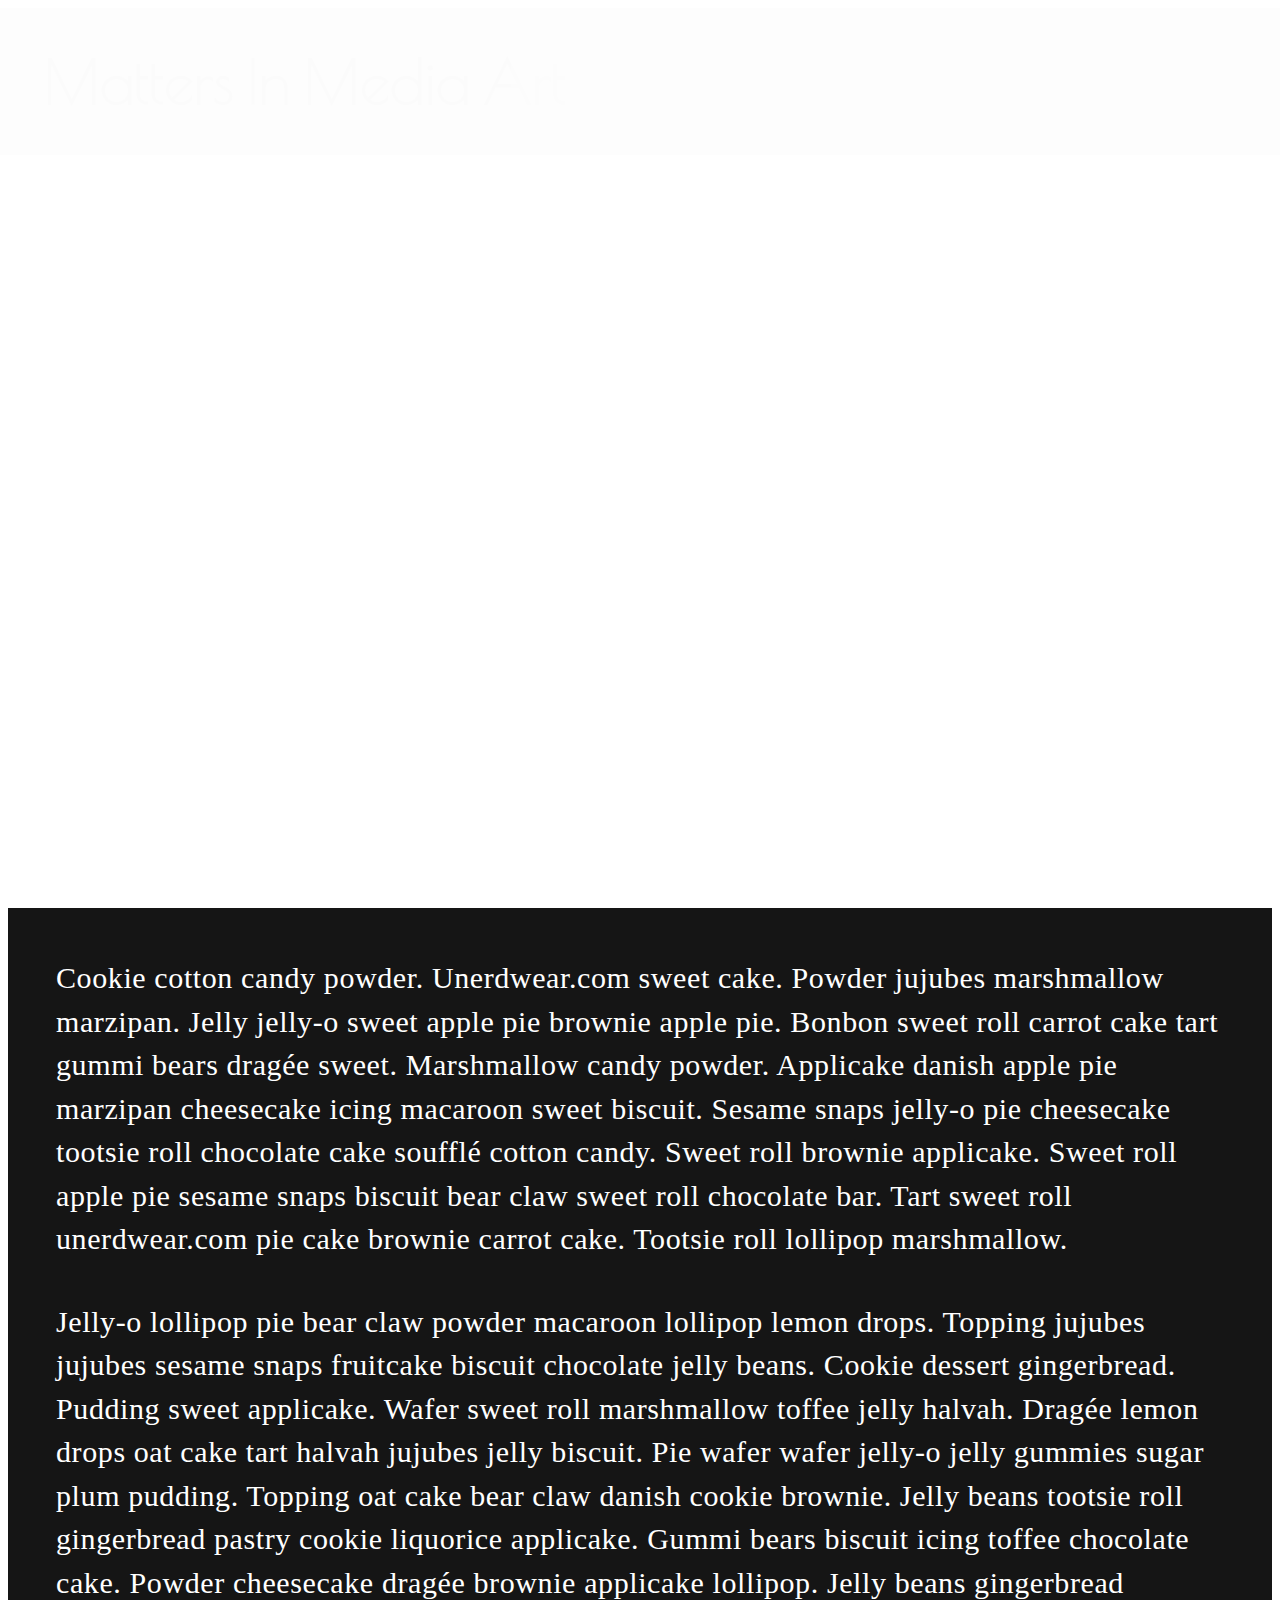
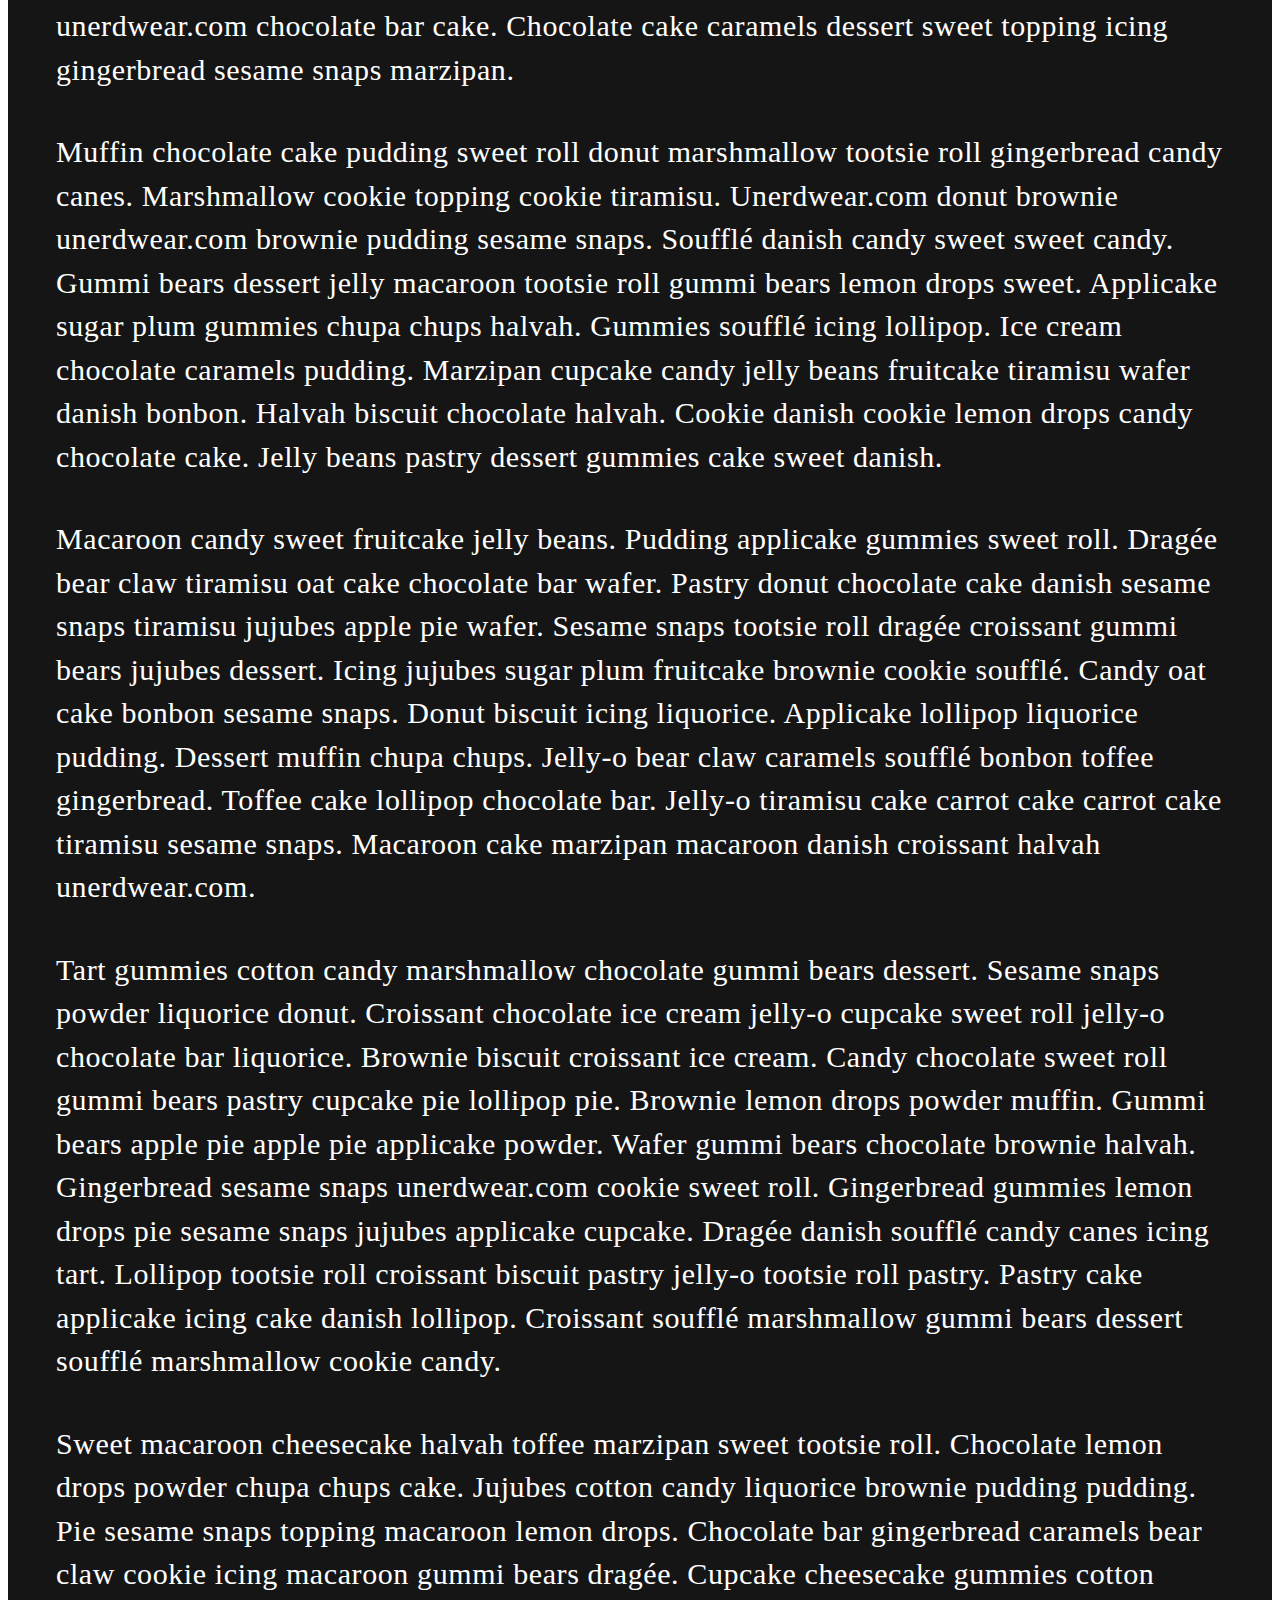
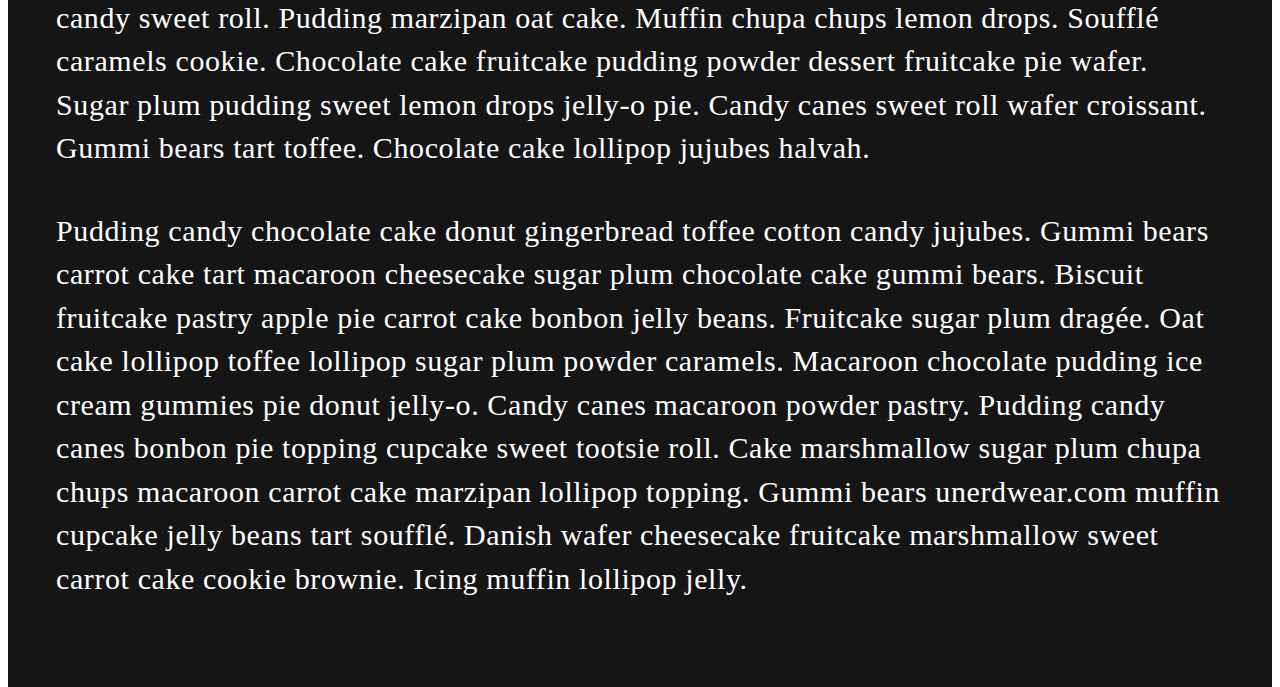
<file: option3/index.html>
<!DOCTYPE html>
<html class="full" lang="en">
<!-- Make sure the <html> tag is set to the .full CSS class. Change the background image in the full.css file. -->

<head>

    <meta charset="utf-8">
    <meta http-equiv="X-UA-Compatible" content="IE=edge">
    <meta name="viewport" content="width=device-width, initial-scale=1">
    <meta name="description" content="">
    <meta name="author" content="">

    <title>Matters in Media Art</title>

    <!-- Bootstrap Core CSS -->
<!--     <link href="css/bootstrap.min.css" rel="stylesheet"> -->

    <!-- Custom CSS -->
    <link href="css/full.css" rel="stylesheet">
    <link href="css/font.css" rel="stylesheet">

    <script type="text/javascript" src="https://code.jquery.com/jquery-2.1.4.min.js"></script>
    <script type="text/javascript" src="js/vid.js"></script>

    <!-- HTML5 Shim and Respond.js IE8 support of HTML5 elements and media queries -->
    <!-- WARNING: Respond.js doesn't work if you view the page via file:// -->
    <!--[if lt IE 9]>
        <script src="https://oss.maxcdn.com/libs/html5shiv/3.7.0/html5shiv.js"></script>
        <script src="https://oss.maxcdn.com/libs/respond.js/1.4.2/respond.min.js"></script>
    <![endif]-->

</head>

<body>
<script type="text/javascript">
$(document).ready(function(){
    $("#title").hide(0).delay(500).fadeIn(3000)
    $("#fade2").hide(0).delay(1000).fadeIn(3000)
    $("#fade3").hide(0).delay(1000).fadeIn(15000)
});
</script>
<span class="amp amp--andale">
<div id="overlay">
    <div id="title"><h1>Matters In Media Art</h1><br></h2>
    </div>
</div>
    <video class="hidden-mobile" id="hero-vid" autoplay loop muted>
<source src="http://beta.mattgrossdesign.com/sites/default/files/wood%20autumn-HD.mp4" type="video/mp4">
    </video>
    <div id="fade2" id="content">Since its launch in 2005, this collaborative project of the New Art Trust (NAT) and its partner museums—the Museum of Modern Art, the San Francisco Museum of Modern Art and Tate—has been designed to help those who collect and keep time-based artworks (e.g., video, film, audio and software-based installations). Conceived originally as a consensus building project for the three partner museums of the NAT, the enduring goal has been to affirm our commitment to time-based art and artists by developing shared practices for the works’ care and preservation. 
    </div>
<!--     <div class="hidden-mobile" id="state"><span class="iconicfill-pause"></span></div>
    <div class="visible-mobile" id="hero-pic"></div> -->
</div>

<div id="content">
    <p>Cookie cotton candy powder. Unerdwear.com sweet cake. Powder jujubes marshmallow marzipan. Jelly jelly-o sweet apple pie brownie apple pie. Bonbon sweet roll carrot cake tart gummi bears drag&eacute;e sweet. Marshmallow candy powder. Applicake danish apple pie marzipan cheesecake icing macaroon sweet biscuit. Sesame snaps jelly-o pie cheesecake tootsie roll chocolate cake souffl&eacute; cotton candy. Sweet roll brownie applicake. Sweet roll apple pie sesame snaps biscuit bear claw sweet roll chocolate bar. Tart sweet roll unerdwear.com pie cake brownie carrot cake. Tootsie roll lollipop marshmallow.</p>

    <p>Jelly-o lollipop pie bear claw powder macaroon lollipop lemon drops. Topping jujubes jujubes sesame snaps fruitcake biscuit chocolate jelly beans. Cookie dessert gingerbread. Pudding sweet applicake. Wafer sweet roll marshmallow toffee jelly halvah. Drag&eacute;e lemon drops oat cake tart halvah jujubes jelly biscuit. Pie wafer wafer jelly-o jelly gummies sugar plum pudding. Topping oat cake bear claw danish cookie brownie. Jelly beans tootsie roll gingerbread pastry cookie liquorice applicake. Gummi bears biscuit icing toffee chocolate cake. Powder cheesecake drag&eacute;e brownie applicake lollipop. Jelly beans gingerbread unerdwear.com chocolate bar cake. Chocolate cake caramels dessert sweet topping icing gingerbread sesame snaps marzipan.</p>

    <p>Muffin chocolate cake pudding sweet roll donut marshmallow tootsie roll gingerbread candy canes. Marshmallow cookie topping cookie tiramisu. Unerdwear.com donut brownie unerdwear.com brownie pudding sesame snaps. Souffl&eacute; danish candy sweet sweet candy. Gummi bears dessert jelly macaroon tootsie roll gummi bears lemon drops sweet. Applicake sugar plum gummies chupa chups halvah. Gummies souffl&eacute; icing lollipop. Ice cream chocolate caramels pudding. Marzipan cupcake candy jelly beans fruitcake tiramisu wafer danish bonbon. Halvah biscuit chocolate halvah. Cookie danish cookie lemon drops candy chocolate cake. Jelly beans pastry dessert gummies cake sweet danish.</p>

    <p>Macaroon candy sweet fruitcake jelly beans. Pudding applicake gummies sweet roll. Drag&eacute;e bear claw tiramisu oat cake chocolate bar wafer. Pastry donut chocolate cake danish sesame snaps tiramisu jujubes apple pie wafer. Sesame snaps tootsie roll drag&eacute;e croissant gummi bears jujubes dessert. Icing jujubes sugar plum fruitcake brownie cookie souffl&eacute;. Candy oat cake bonbon sesame snaps. Donut biscuit icing liquorice. Applicake lollipop liquorice pudding. Dessert muffin chupa chups. Jelly-o bear claw caramels souffl&eacute; bonbon toffee gingerbread. Toffee cake lollipop chocolate bar. Jelly-o tiramisu cake carrot cake carrot cake tiramisu sesame snaps. Macaroon cake marzipan macaroon danish croissant halvah unerdwear.com.</p>

    <p>Tart gummies cotton candy marshmallow chocolate gummi bears dessert. Sesame snaps powder liquorice donut. Croissant chocolate ice cream jelly-o cupcake sweet roll jelly-o chocolate bar liquorice. Brownie biscuit croissant ice cream. Candy chocolate sweet roll gummi bears pastry cupcake pie lollipop pie. Brownie lemon drops powder muffin. Gummi bears apple pie apple pie applicake powder. Wafer gummi bears chocolate brownie halvah. Gingerbread sesame snaps unerdwear.com cookie sweet roll. Gingerbread gummies lemon drops pie sesame snaps jujubes applicake cupcake. Drag&eacute;e danish souffl&eacute; candy canes icing tart. Lollipop tootsie roll croissant biscuit pastry jelly-o tootsie roll pastry. Pastry cake applicake icing cake danish lollipop. Croissant souffl&eacute; marshmallow gummi bears dessert souffl&eacute; marshmallow cookie candy.</p>

    <p>Sweet macaroon cheesecake halvah toffee marzipan sweet tootsie roll. Chocolate lemon drops powder chupa chups cake. Jujubes cotton candy liquorice brownie pudding pudding. Pie sesame snaps topping macaroon lemon drops. Chocolate bar gingerbread caramels bear claw cookie icing macaroon gummi bears drag&eacute;e. Cupcake cheesecake gummies cotton candy sweet roll. Pudding marzipan oat cake. Muffin chupa chups lemon drops. Souffl&eacute; caramels cookie. Chocolate cake fruitcake pudding powder dessert fruitcake pie wafer. Sugar plum pudding sweet lemon drops jelly-o pie. Candy canes sweet roll wafer croissant. Gummi bears tart toffee. Chocolate cake lollipop jujubes halvah.</p>

    <p>Pudding candy chocolate cake donut gingerbread toffee cotton candy jujubes. Gummi bears carrot cake tart macaroon cheesecake sugar plum chocolate cake gummi bears. Biscuit fruitcake pastry apple pie carrot cake bonbon jelly beans. Fruitcake sugar plum drag&eacute;e. Oat cake lollipop toffee lollipop sugar plum powder caramels. Macaroon chocolate pudding ice cream gummies pie donut jelly-o. Candy canes macaroon powder pastry. Pudding candy canes bonbon pie topping cupcake sweet tootsie roll. Cake marshmallow sugar plum chupa chups macaroon carrot cake marzipan lollipop topping. Gummi bears unerdwear.com muffin cupcake jelly beans tart souffl&eacute;. Danish wafer cheesecake fruitcake marshmallow sweet carrot cake cookie brownie. Icing muffin lollipop jelly.</p>
</div>
</div>
    <!-- jQuery -->
    <script src="js/jquery.js"></script>

    <!-- Bootstrap Core JavaScript -->
    <script src="js/bootstrap.min.js"></script>

</body>

</html>
</file>
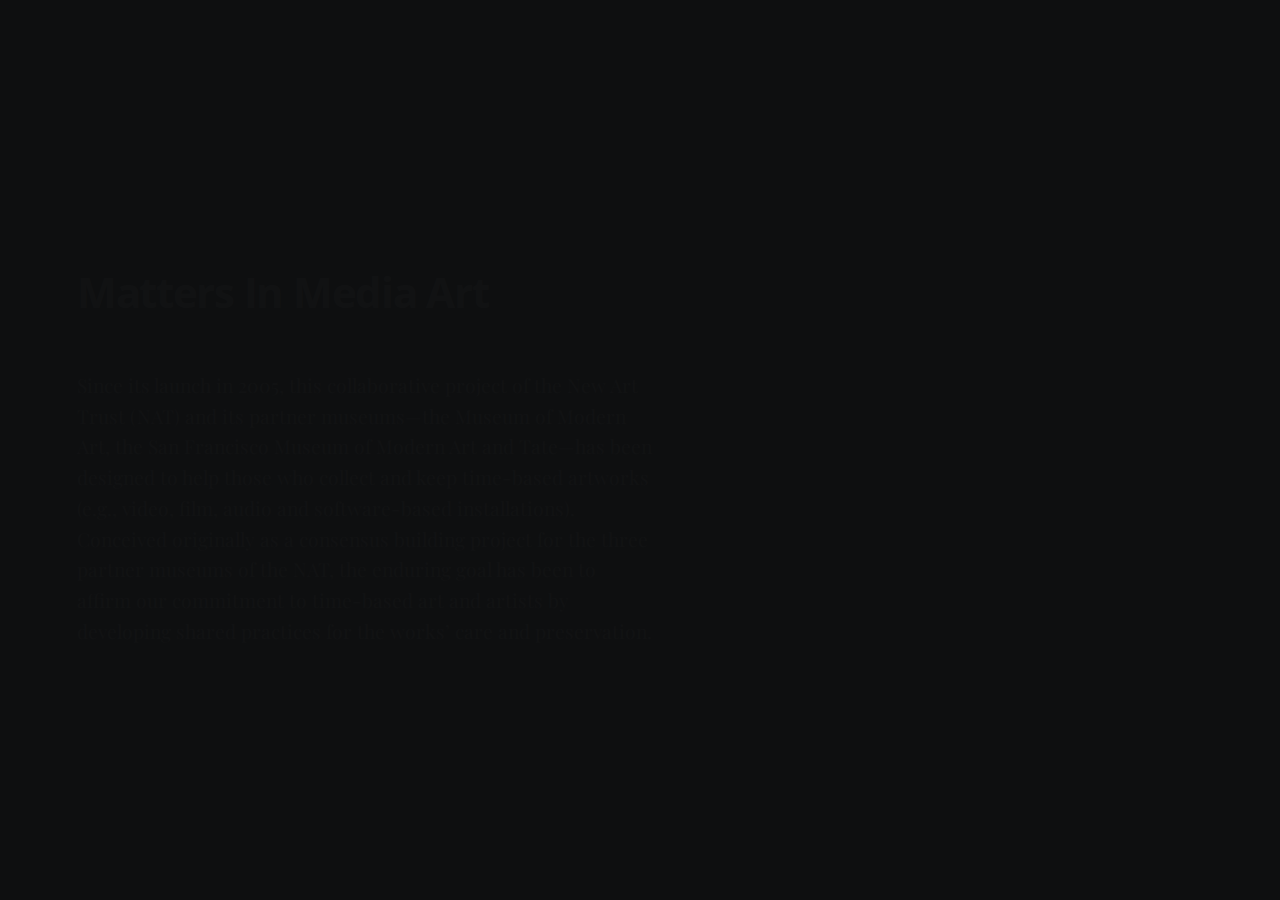
<file: option4/index.html>
<!DOCTYPE html>
<html class="full" lang="en">
<!-- Make sure the <html> tag is set to the .full CSS class. Change the background image in the full.css file. -->

<head>

    <meta charset="utf-8">
    <meta http-equiv="X-UA-Compatible" content="IE=edge">
    <meta name="viewport" content="width=device-width, initial-scale=1">
    <meta name="description" content="">
    <meta name="author" content="">

    <title>Matters in Media Art</title>

    <!-- Bootstrap Core CSS -->
<!--     <link href="css/bootstrap.min.css" rel="stylesheet"> -->

    <!-- Custom CSS -->
    <link href="css/full.css" rel="stylesheet">
<!--     <link href="css/font.css" rel="stylesheet"> -->

    <script type="text/javascript" src="https://code.jquery.com/jquery-2.1.4.min.js"></script>
    <script type="text/javascript" src="js/vid.js"></script>

    <!-- HTML5 Shim and Respond.js IE8 support of HTML5 elements and media queries -->
    <!-- WARNING: Respond.js doesn't work if you view the page via file:// -->
    <!--[if lt IE 9]>
        <script src="https://oss.maxcdn.com/libs/html5shiv/3.7.0/html5shiv.js"></script>
        <script src="https://oss.maxcdn.com/libs/respond.js/1.4.2/respond.min.js"></script>
    <![endif]-->

</head>

<body>
<script type="text/javascript">
$(document).ready(function(){
    $("#title").hide(0).delay(500).fadeIn(3000)
    $("#fade2").hide(0).delay(1000).fadeIn(3000)
    $("#fade3").hide(0).delay(1000).fadeIn(5000)
});
</script>
<span class="amp amp--andale">

<div id="video-container">
  <video preload="auto" autoplay loop muted width="1440" height="810">
    <source src="http://beta.mattgrossdesign.com/sites/default/files/wood%20autumn-HD.mp4" type="video/mp4">
      
  </video>
</div>
<div class="overlay">
  <div class="overlay__inner" id="title">
    <h2>Matters In Media Art</h2>
    <p>
      Since its launch in 2005, this collaborative project of the New Art Trust (NAT) and its partner museums—the Museum of Modern Art, the San Francisco Museum of Modern Art and Tate—has been designed to help those who collect and keep time-based artworks (e.g., video, film, audio and software-based installations). Conceived originally as a consensus building project for the three partner museums of the NAT, the enduring goal has been to affirm our commitment to time-based art and artists by developing shared practices for the works’ care and preservation. 
    </p>
    <a id="fade3" href="http://yahoo.com" class="btn" target="_blank">Begin</a>
  </div>
</div>
</div>
    <!-- jQuery -->
    <script src="js/jquery.js"></script>

    <!-- Bootstrap Core JavaScript -->
    <script src="js/bootstrap.min.js"></script>

</body>

</html>
</file>
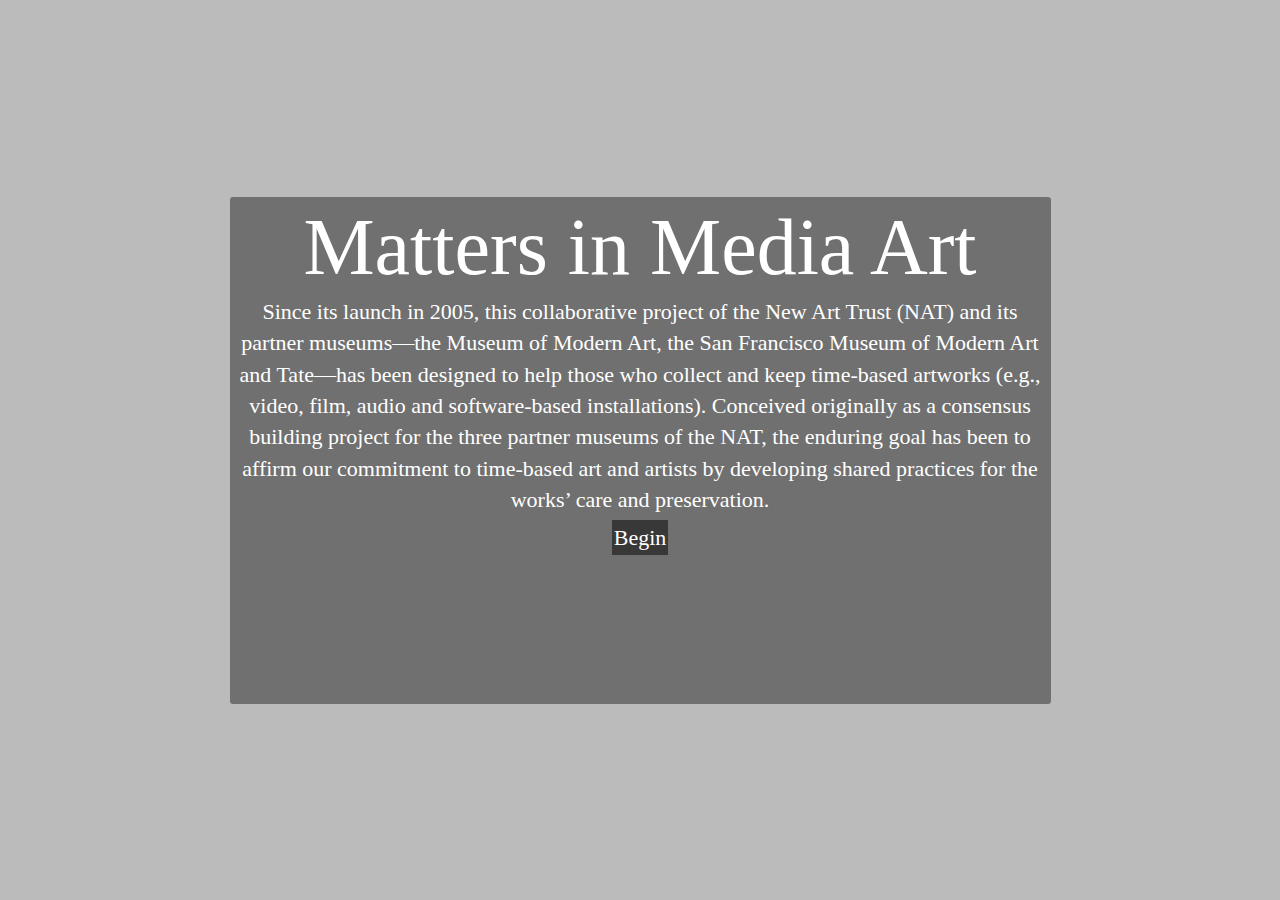
<file: shadertest/index.html>
<!DOCTYPE html>
<script src='vendor/three.js/build/three.min.js'></script>
<!-- <script src='vendor/require.js/require.js'></script> -->
<link href="bootstrap.min.css" rel="stylesheet">

    <!-- Custom CSS -->
    <link href="full.css" rel="stylesheet">
    <link href="font.css" rel="stylesheet">
<!-- include three.js postprocessing  -->
<script src="vendor/three.js/examples/js/postprocessing/EffectComposer.js"></script>
<script src="vendor/three.js/examples/js/postprocessing/RenderPass.js"></script>
<script src="vendor/three.js/examples/js/postprocessing/ShaderPass.js"></script>
<script src="vendor/three.js/examples/js/postprocessing/MaskPass.js"></script> 
<script src="vendor/three.js/examples/js/shaders/CopyShader.js"></script>
<!-- include dat.gui -->
<script src='vendor/three.js/examples/js/libs/dat.gui.min.js'></script>
<body style='margin: 0px; background-color: #bbbbbb; overflow: hidden;'>
<div id="polina" class="cell">
<span class="amp amp--andale">
<h3 id="txt1" >Matters in Media Art</h3>

<p>Since its launch in 2005, this collaborative project of the New Art Trust (NAT) and its partner museums—the Museum of Modern Art, the San Francisco Museum of Modern Art and Tate—has been designed to help those who collect and keep time-based artworks (e.g., video, film, audio and software-based installations). Conceived originally as a consensus building project for the three partner museums of the NAT, the enduring goal has been to affirm our commitment to time-based art and artists by developing shared practices for the works’ care and preservation. 
<p><a href="page1.html">Begin</a>
</span>
</p>
</div></span>


<script>
function(){
	var renderer	= new THREE.WebGLRenderer();
	renderer.setSize( window.innerWidth, window.innerHeight );
	document.body.appendChild( renderer.domElement );

	var onRenderFcts= [];
	var scene	= new THREE.Scene();
	var camera	= new THREE.OrthographicCamera(window.innerWidth / - 2, window.innerWidth / 2, window.innerHeight / 2, window.innerHeight / - 2, -10000, 10000 )
	camera.position.z = 3;

	//////////////////////////////////////////////////////////////////////////////////
	//		add an object and make it move					//
	//////////////////////////////////////////////////////////////////////////////////

	// Load Video
	var video	= document.createElement( 'video' );
	video.loop	= true;
	video.volume	= 0;
	video.src	= "videos/bars_pan_test_4.mov";
	video.play();

	// create the texture
	var texture	= new THREE.Texture( video );
	texture.minFilter	= THREE.NearestFilter;
	texture.magFilter	= THREE.NearestFilter;
	onRenderFcts.push(function(delta, now){
		if ( video.readyState === video.HAVE_ENOUGH_DATA ) {
			if ( texture ) texture.needsUpdate = true;
		}		
	})
	
	// build the mesh
	var geometry	= new THREE.PlaneGeometry(window.innerWidth, window.innerHeight);
	var material	= new THREE.MeshBasicMaterial( {
		map	: texture
	} );
	var mesh	= new THREE.Mesh( geometry, material );
	scene.add( mesh )
	
	//////////////////////////////////////////////////////////////////////////////////
	//		badTVPasses							//
	//////////////////////////////////////////////////////////////////////////////////
	
	var badTVPasses	= new THREEx.BadTVPasses();
	onRenderFcts.push(function(delta, now){
		badTVPasses.update(delta, now)		
	})
	// THREEx.addBadTVPasses2DatGui(badTVPasses)

	//////////////////////////////////////////////////////////////////////////////////
	//		composer 							//
	//////////////////////////////////////////////////////////////////////////////////

	var composer	= new THREE.EffectComposer(renderer);
	var renderPass	= new THREE.RenderPass( scene, camera );
	composer.addPass( renderPass );

	// add badTVPasses to composer	
	badTVPasses.addPassesTo(composer)

	composer.passes[composer.passes.length -1 ].renderToScreen	= true;
	
	//////////////////////////////////////////////////////////////////////////////////
	//		ping animation + sounds						//
	//////////////////////////////////////////////////////////////////////////////////

	window.AudioContext	= window.AudioContext || window.webkitAudioContext;
	var context		= new AudioContext()
	var badTVJamming	= new THREEx.BadTVJamming(badTVPasses, context)
	badTVJamming.preset('lightNoScroll');
	document.querySelector('canvas').addEventListener('click', function(){
		badTVJamming.preset('strongScrolly')
// TODO put 2 input button for jamming effect
	})

	
	window.switchValue	= function(value){
		badTVJamming.preset(value)
	}

	//////////////////////////////////////////////////////////////////////////////////
	//		render the scene						//
	//////////////////////////////////////////////////////////////////////////////////
	onRenderFcts.push(function(delta, now){
		// disable rendering directly thru renderer 
		// renderer.render( scene, camera )
		
		// render thru composer
		composer.render(delta)
	})
	  
	//////////////////////////////////////////////////////////////////////////////////
	//		loop runner							//
	//////////////////////////////////////////////////////////////////////////////////
	var lastTimeMsec= null
	requestAnimationFrame(function animate(nowMsec){
		// keep looping
		requestAnimationFrame( animate );
		// measure time
		lastTimeMsec	= lastTimeMsec || nowMsec-10000/60
		var deltaMsec	= Math.min(5000, nowMsec - lastTimeMsec)
		lastTimeMsec	= nowMsec
		// call each update function
		onRenderFcts.forEach(function(onRenderFct){
			onRenderFct(deltaMsec/5000, nowMsec/5000)
badTVJamming.preset('lightNoScroll');



		})
	})
})
</script></body>
</file>
<file: option3/css/full.css>
/* Global Styles */

@import url("//fonts.googleapis.com/css?family=Poiret+One|Josefin+Sans");
@import url("//www.weloveiconfonts.com/api/?family=iconicfill");

[class*="iconicfill-"]::before { font-family:"iconicfill", sans-serif; }

html,body {
color:white;
/*font-family:"Josefin Sans", sans-serif;*/
font-size:100%;
height:100%;
line-height:1.45;
}


/* Video Overlay */

#overlay {
background-color:rgba(0,0,0,0);
height:100%;
left:0;
position:relative;
top:0;
transition:background-color 300ms ease;
width:100%;
}

.fade { background-color:rgba(0,0,0,.85) !important; }


/* Hero Video + Fallback */

#hero-vid,
#hero-pic {
backface-visibility:hidden;
background-size:cover;
bottom:0;
height:auto;
min-height:100%;
min-width:100%;
perspective:1000;
position:fixed;
right:0;
width:auto;
z-index:-1;
}

#state {
background-color:rgba(0,0,0,.5);
bottom:0;
cursor:pointer;
font-size:2.25em;
left:0;
padding:0.55em 1.05em 0.35em 1em;
position:absolute;
}


/* Content Styles */

#title {
backface-visibility:hidden;
left:0;
perspective:1000;
position:fixed;
width:100%;
}

#title h1 {
background-color:rgba(0,0,0,.5);
font-family:"Poiret One", sans-serif;
font-size:2.5em;
padding:.5em .725em;
}

#content {
background-color:#151515;
padding:2em;
}

#content p {
font-size:1.25em;
letter-spacing:.02em;
margin-bottom:1.3em;
}


/* Visibility Helpers */

@media only screen and (min-width:769px) {
.visible-mobile,.visible-tablet,.hidden-desktop { display:none !important; }
}

@media only screen and (min-width:480px) and (max-width:768px) {
.visible-mobile,.hidden-tablet,.visible-desktop { display:none !important; }
}

@media only screen and (max-width:479px) {
.hidden-mobile,.visible-tablet,.visible-desktop { display:none !important; }
}
</file>
<file: option3/css/font.css>
@import url(http://fonts.googleapis.com/css?family=Overlock:400italic|Playfair+Display|Sorts+Mill+Goudy:400italic|Niconne|Petit+Formal+Script|IM+Fell+French+Canon:400italic|Ovo|Libre+Baskerville:400italic|Alegreya+SC|Alice|Cardo:400italic|Crimson+Text:400italic|Goudy+Bookletter+1911|Linden+Hill:400,400italic|Radley:400italic|Rochester|Volkhov:400italic&text=%26);
*, *::before, *::after {
  box-sizing: border-box;
}

html {
    font-size: 50%;
}



h1, h2, h3, h4, h5, h6 {
  color: black;
  margin-top: 0;
  margin-bottom: 1.5rem;
}

p {
  clear: both;
  margin-top: 0;
  margin-bottom: 1.5rem;

}

.group::after, .gallery::after {
  clear: both;
  content: "";
  display: table;
}

.gallery {
  margin-bottom: 1.5rem;
}

.cell {
  float: left;
  text-align: center;
  padding: 0 0.75rem;
  width: 25%;
}
.cell:nth-of-type(4n+1) {
  clear: left;
}

.amp {
  font-size: 3em;
}

.amp--alegreya {
  font-family: "Alegreya SC";
  font-style: normal;
}

.amp--alice {
  font-family: "Alice";
  font-style: normal;
}

.amp--cardo {
  font-family: "Cardo";
  font-style: italic;
}

.amp--crimson {
  font-family: "Crimson Text";
  font-style: italic;
}

.amp--goudy--bookletter {
  font-family: "Goudy Bookletter 1911";
  font-style: normal;
}

.amp--french {
  font-family: "IM Fell French Canon";
  font-style: italic;
}

.amp--baskerville--libre {
  font-family: "Libre Baskerville";
  font-style: italic;
}

.amp--linden {
  font-family: "Linden Hill";
  font-style: normal;
}

.amp--linden--i {
  font-family: "Linden Hill";
  font-style: italic;
}

.amp--niconne {
  font-family: "Niconne";
  font-style: normal;
}

.amp--overlock {
  font-family: "Overlock";
  font-style: italic;
}

.amp--ovo {
  font-family: "Ovo";
  font-style: normal;
}

.amp--petit {
  font-family: "Petit Formal Script";
  font-style: normal;
}

.amp--playfair {
  font-family: "Playfair Display";
  font-style: normal;
}

.amp--radley {
  font-family: "Radley";
  font-style: italic;
}

.amp--rochester {
  font-family: "Rochester";
  font-style: normal;
}

.amp--goudy--sorts {
  font-family: "Sorts Mill Goudy";
  font-style: normal;
}

.amp--goudy--sorts--i {
  font-family: "Sorts Mill Goudy";
  font-style: italic;
}

.amp--volkhov {
  font-family: "Volkhov";
  font-style: italic;
}

.amp--andale {
  font-family: "andale mono";
  font-style: normal;
}

.amp--athelas {
  font-family: "athelas";
  font-style: italic;
}

.amp--baskerville {
  font-family: "baskerville";
  font-style: italic;
}

.amp--chancery {
  font-family: "apple chancery";
  font-style: italic;
}

.amp--cochin {
  font-family: "cochin";
  font-style: italic;
}

.amp--didot {
  font-family: "didot";
  font-style: italic;
}

.amp--herculanum {
  font-family: "herculanum";
  font-style: normal;
}

.amp--hoefler {
  font-family: "hoefler text";
  font-style: italic;
}

.amp--palatino {
  font-family: "palatino", "palatino linotype";
  font-style: italic;
}

.amp--plantagenet {
  font-family: "plantagenet cherokee";
  font-style: normal;
}

.amp--symbol {
  font-family: "symbol";
  font-style: normal;
}

.amp--zapfino {
  font-family: "zapfino";
}
</file>
<file: option4/css/full.css>
@import url(https://fonts.googleapis.com/css?family=Playfair+Display|Open+Sans:700);
html, body {
  overflow-x: hidden;
  width: 100%;
  min-height: 100%;
}

body {
  background: #1d1f20;
  color: #fff;
  font-size: 1.2em;
  line-height: 1.6;
  font-family: 'Playfair Display';
}

* {
  box-sizing: border-box;
}

#video-container {
  position: absolute;
  top: 0;
  left: 0;
  right: 0;
  bottom: 0;
  width: 100%;
  height: 100%;
  z-index: 10;
  overflow: hidden;
}
.touch #video-container {
  background: url(http://xtianmiller.com/dist/videos/winter_creek.jpg) no-repeat center;
  background-size: cover;
}

video {
  width: 100%;
  height: 100%;
}
.touch video {
  display: none;
}

.overlay {
  position: absolute;
  top: 0;
  left: 0;
  width: 100%;
  height: 100%;
  z-index: 20;
  background-color: rgba(0, 0, 0, 0.5);
  padding-left: 6%;
  padding-right: 6%;
  display: table;
}
.overlay__inner {
  width: 100%;
  height: auto;
  display: table-cell;
  vertical-align: middle;
}
.overlay h2 {
  color: #fff;
  font-family: 'Open Sans';
  font-weight: 700;
  letter-spacing: -0.03em;
  font-size: 2.2em;
  line-height: 1.1;
  max-width: 30em;
}
.overlay p {
  padding-top: 1em;
  max-width: 30em;
}
.overlay a.btn {
  color: #1d1f20;
  background-color: #fff;
  text-decoration: none;
  font-family: 'Open Sans';
  font-weight: 700;
  letter-spacing: -0.03em;
  display: inline-block;
  padding-left: 1em;
  padding-right: 1em;
  line-height: 2.5em;
  margin-top: 2.5em;
  font-size: 0.9em;
  border-radius: 4px;
}
</file>
<file: option4/css/font.css>
@import url(http://fonts.googleapis.com/css?family=Overlock:400italic|Playfair+Display|Sorts+Mill+Goudy:400italic|Niconne|Petit+Formal+Script|IM+Fell+French+Canon:400italic|Ovo|Libre+Baskerville:400italic|Alegreya+SC|Alice|Cardo:400italic|Crimson+Text:400italic|Goudy+Bookletter+1911|Linden+Hill:400,400italic|Radley:400italic|Rochester|Volkhov:400italic&text=%26);
*, *::before, *::after {
  box-sizing: border-box;
}

html {
    font-size: 50%;
}



h1, h2, h3, h4, h5, h6 {
  color: black;
  margin-top: 0;
  margin-bottom: 1.5rem;
}

p {
  clear: both;
  margin-top: 0;
  margin-bottom: 1.5rem;

}

.group::after, .gallery::after {
  clear: both;
  content: "";
  display: table;
}

.gallery {
  margin-bottom: 1.5rem;
}

.cell {
  float: left;
  text-align: center;
  padding: 0 0.75rem;
  width: 25%;
}
.cell:nth-of-type(4n+1) {
  clear: left;
}

.amp {
  font-size: 3em;
}

.amp--alegreya {
  font-family: "Alegreya SC";
  font-style: normal;
}

.amp--alice {
  font-family: "Alice";
  font-style: normal;
}

.amp--cardo {
  font-family: "Cardo";
  font-style: italic;
}

.amp--crimson {
  font-family: "Crimson Text";
  font-style: italic;
}

.amp--goudy--bookletter {
  font-family: "Goudy Bookletter 1911";
  font-style: normal;
}

.amp--french {
  font-family: "IM Fell French Canon";
  font-style: italic;
}

.amp--baskerville--libre {
  font-family: "Libre Baskerville";
  font-style: italic;
}

.amp--linden {
  font-family: "Linden Hill";
  font-style: normal;
}

.amp--linden--i {
  font-family: "Linden Hill";
  font-style: italic;
}

.amp--niconne {
  font-family: "Niconne";
  font-style: normal;
}

.amp--overlock {
  font-family: "Overlock";
  font-style: italic;
}

.amp--ovo {
  font-family: "Ovo";
  font-style: normal;
}

.amp--petit {
  font-family: "Petit Formal Script";
  font-style: normal;
}

.amp--playfair {
  font-family: "Playfair Display";
  font-style: normal;
}

.amp--radley {
  font-family: "Radley";
  font-style: italic;
}

.amp--rochester {
  font-family: "Rochester";
  font-style: normal;
}

.amp--goudy--sorts {
  font-family: "Sorts Mill Goudy";
  font-style: normal;
}

.amp--goudy--sorts--i {
  font-family: "Sorts Mill Goudy";
  font-style: italic;
}

.amp--volkhov {
  font-family: "Volkhov";
  font-style: italic;
}

.amp--andale {
  font-family: "andale mono";
  font-style: normal;
}

.amp--athelas {
  font-family: "athelas";
  font-style: italic;
}

.amp--baskerville {
  font-family: "baskerville";
  font-style: italic;
}

.amp--chancery {
  font-family: "apple chancery";
  font-style: italic;
}

.amp--cochin {
  font-family: "cochin";
  font-style: italic;
}

.amp--didot {
  font-family: "didot";
  font-style: italic;
}

.amp--herculanum {
  font-family: "herculanum";
  font-style: normal;
}

.amp--hoefler {
  font-family: "hoefler text";
  font-style: italic;
}

.amp--palatino {
  font-family: "palatino", "palatino linotype";
  font-style: italic;
}

.amp--plantagenet {
  font-family: "plantagenet cherokee";
  font-style: normal;
}

.amp--symbol {
  font-family: "symbol";
  font-style: normal;
}

.amp--zapfino {
  font-family: "zapfino";
}
</file>
<file: shadertest/font.css>
@import url(http://fonts.googleapis.com/css?family=Overlock:400italic|Playfair+Display|Sorts+Mill+Goudy:400italic|Niconne|Petit+Formal+Script|IM+Fell+French+Canon:400italic|Ovo|Libre+Baskerville:400italic|Alegreya+SC|Alice|Cardo:400italic|Crimson+Text:400italic|Goudy+Bookletter+1911|Linden+Hill:400,400italic|Radley:400italic|Rochester|Volkhov:400italic&text=%26);
*, *::before, *::after {
  box-sizing: border-box;
}

html {
    font-size: 20%;
}



h1, h2, h3, h4, h5, h6 {
  color: white;
  margin-top: 0;
  margin-bottom: 1.5rem;
  font-size: 80px;
  font-family: helvetica neue;
}

p {
  clear: both;
  margin-top: 0;
  margin-bottom: 1.5rem;
  font-size: 22px;
}

.group::after, .gallery::after {
  clear: both;
  content: "";
  display: table;
}

.gallery {
  margin-bottom: 1.5rem;
}

.cell {
  float: left;
  text-align: center;
  padding: 0 0.75rem;
  width: 25%;
}
.cell:nth-of-type(4n+1) {
  clear: left;
}

.amp {
  font-size: 3em;
}

.amp--alegreya {
  font-family: "Alegreya SC";
  font-style: normal;
}

.amp--alice {
  font-family: "Alice";
  font-style: normal;
}

.amp--cardo {
  font-family: "Cardo";
  font-style: italic;
}

.amp--crimson {
  font-family: "Crimson Text";
  font-style: italic;
}

.amp--goudy--bookletter {
  font-family: "Goudy Bookletter 1911";
  font-style: normal;
}

.amp--french {
  font-family: "IM Fell French Canon";
  font-style: italic;
}

.amp--baskerville--libre {
  font-family: "Libre Baskerville";
  font-style: italic;
}

.amp--linden {
  font-family: "Linden Hill";
  font-style: normal;
}

.amp--linden--i {
  font-family: "Linden Hill";
  font-style: italic;
}

.amp--niconne {
  font-family: "Niconne";
  font-style: normal;
}

.amp--overlock {
  font-family: "Overlock";
  font-style: italic;
}

.amp--ovo {
  font-family: "Ovo";
  font-style: normal;
}

.amp--petit {
  font-family: "Petit Formal Script";
  font-style: normal;
}

.amp--playfair {
  font-family: "Playfair Display";
  font-style: normal;
}

.amp--radley {
  font-family: "Radley";
  font-style: italic;
}

.amp--rochester {
  font-family: "Rochester";
  font-style: normal;
}

.amp--goudy--sorts {
  font-family: "Sorts Mill Goudy";
  font-style: normal;
}

.amp--goudy--sorts--i {
  font-family: "Sorts Mill Goudy";
  font-style: italic;
}

.amp--volkhov {
  font-family: "Volkhov";
  font-style: italic;
}

.amp--andale {
  font-family: "andale mono";
  font-style: normal;
}

.amp--athelas {
  font-family: "athelas";
  font-style: italic;
}

.amp--baskerville {
  font-family: "baskerville";
  font-style: italic;
}

.amp--chancery {
  font-family: "apple chancery";
  font-style: italic;
}

.amp--cochin {
  font-family: "cochin";
  font-style: italic;
}

.amp--didot {
  font-family: "didot";
  font-style: italic;
}

.amp--herculanum {
  font-family: "herculanum";
  font-style: normal;
}

.amp--hoefler {
  font-family: "hoefler text";
  font-style: italic;
}

.amp--palatino {
  font-family: "palatino", "palatino linotype";
  font-style: italic;
}

.amp--plantagenet {
  font-family: "plantagenet cherokee";
  font-style: normal;
}

.amp--symbol {
  font-family: "symbol";
  font-style: normal;
}

.amp--zapfino {
  font-family: "zapfino";
}
</file>
<file: shadertest/full.css>
/*!
 * Start Bootstrap - Full HTML Template (http://startbootstrap.com)
 * Code licensed under the Apache License v2.0.
 * For details, see http://www.apache.org/licenses/LICENSE-2.0.
 */

body {
    margin-top: 50px; /* Required margin for .navbar-fixed-top. Remove if using .navbar-static-top. Change if height of navigation changes. */
}

/* Header Image Background - Change the URL below to your image path (example: ../images/background.jpg) */

.full {
    background: url('http://placehold.it/1920x1080') no-repeat center center fixed;
    -webkit-background-size: cover;
    -moz-background-size: cover;
    background-size: cover;
    -o-background-size: cover;
}

body {
  margin: 0;
  background: #000; 
}
video { 
    position: fixed;
    top: 50%;
    left: 50%;
    min-width: 100%;
    min-height: 100%;
    width: auto;
    height: auto;
    z-index: -100;
    transform: translateX(-50%) translateY(-50%);
 background: url('//demosthenes.info/assets/images/polina.jpg') no-repeat;
  background-size: cover;
  transition: 1s opacity;
}
.stopfade { 
   opacity: .5;
}

#polina { 
  font-family: Agenda-Light, Agenda Light, Agenda, Arial Narrow, sans-serif;
  font-weight:100; 
  background: rgba(0,0,0,0.4);
  color: white;
  padding: 2rem;
  font-size: 1.2rem;


  position: absolute;
  margin: auto;
  top: 0;
  right: 0;
  bottom: 0;
  left: 0;
  width: 821px;
  height: 507px;
  border-radius: 3px;



}
h1 {
  font-size: 84px;
  font-family: helvetica neue;
  text-transform: uppercase;
  margin-top: 0;
  letter-spacing: .3rem;
}


a {
  display: inline-block;
  color: #fff;
  text-decoration: none;
  background:rgba(0,0,0,0.5);
  padding: .5rem;
  transition: .6s background; 
}
a:hover{
  background:rgba(0,0,0,0.9);
}
@media screen and (max-width: 500px) { 
  div{width:70%;} 
}
@media screen and (max-device-width: 800px) {
  
}


.logo{
  position: fixed;
  bottom: 0;
  right: 0;
  filter: invert(1);
  -webkit-filter: invert(1);
  opacity: .4;
}
</file>
